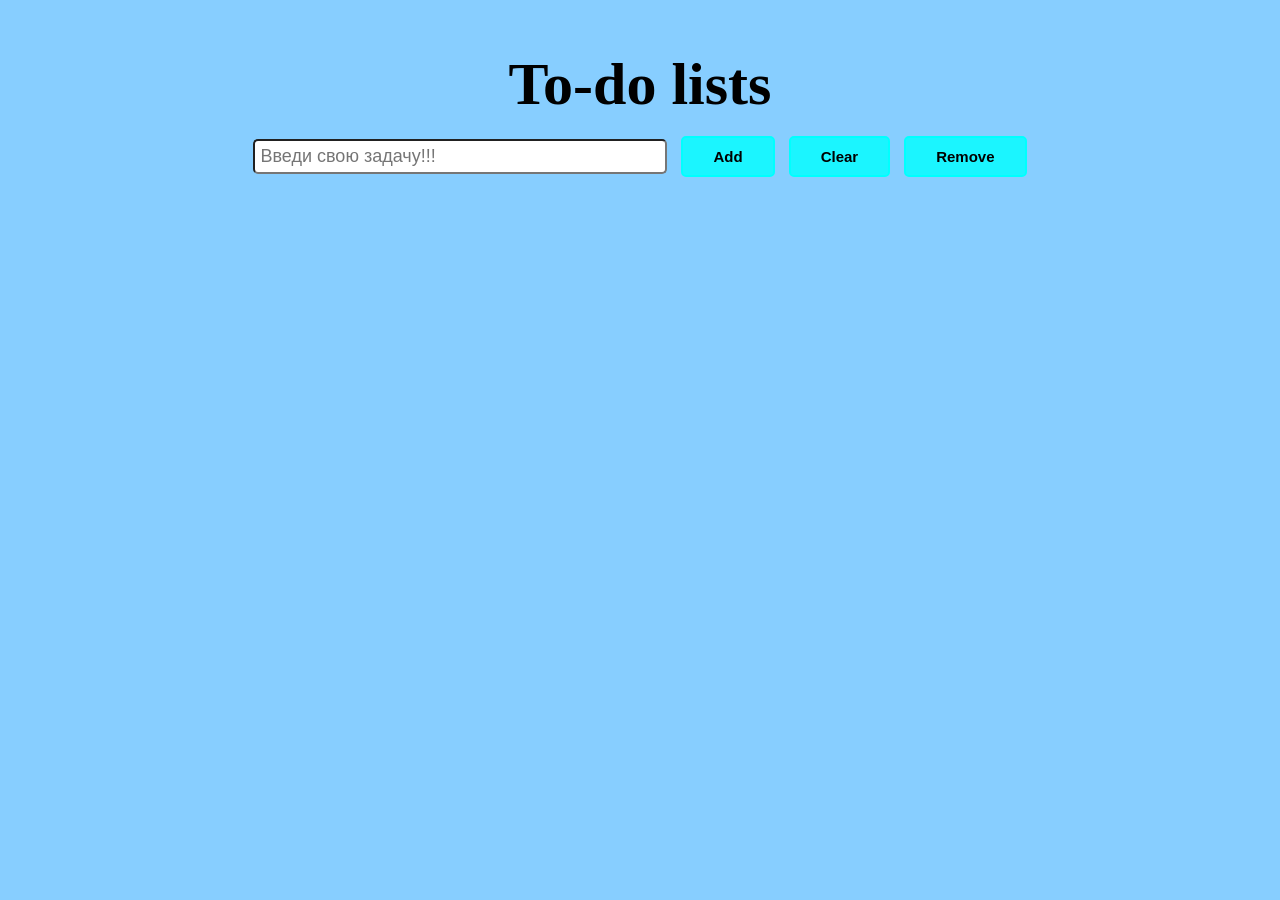
<file: index.html>
<!DOCTYPE html>
<html>
  <head>
    <title>10.0</title>
    <link rel = "stylesheet" type = "text/css" href = "style.css" />
    <script src="script.js"></script>
  </head>

  <body>
    <div class="main-section">
      <div class="main-elements-control">
        <h1>To-do lists</h1>
        <div>
          <input type="text" id='add-task' maxlength="40" placeholder="Введи свою задачу!!!">
          <button onclick="onClickButton()" class="main-btn">Add</button>
          <button onclick="onClearButton()" class="main-btn">Clear</button>
          <button onclick="onDeleteKey()" class="main-btn">Remove</button>
        </div>
      </div>

      <div id="content-page"></div>
      <div id="content-page_yes"></div>
    </div>
  </body>
</html>
</file>
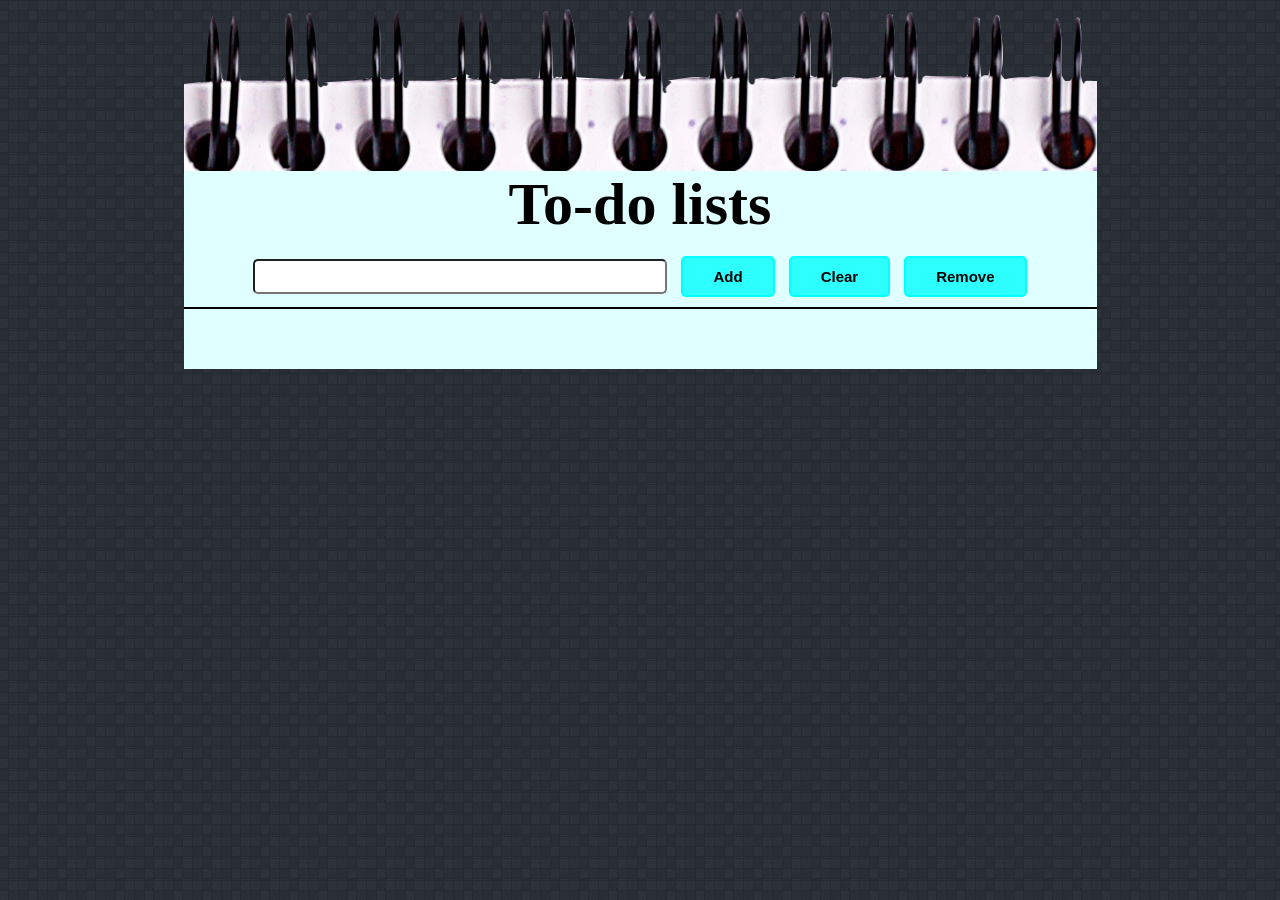
<file: src/index.html>
<!DOCTYPE html>
<html>
  <head>
    <title>10.0</title>
    <link rel = "stylesheet" type = "text/css" href = "style.css" />
    <script src="script.js"></script>
  </head>

  <body>
    <div class="main-section">
      <div class="main-section-img">
        <img src="img/main-img.png" alt="main-image">
      </div>
      <div class="main-elements-control">
        <h1>To-do lists</h1>
        <div>
          <input type="text" id='add-task' maxlength="40">
          <button onclick="onClickButton()" class="main-btn">Add</button>
          <button onclick="onClearButton()" class="main-btn">Clear</button>
          <button onclick="onDeleteKey()" class="main-btn">Remove</button>
        </div>
      </div>

      <div id="content-page"></div>
      <div id="content-page_yes"></div>
    </div>
  </body>
</html>
</file>
<file: style.css>
* {
  margin: 0;
  padding: 0;
}

body {
  padding: 50px;
  background: #87CEFF;
}

.main-elements-control h1{
  font-size: 60px;
}

.main-elements-control #add-task {
  width: 400px;
  margin-top: 20px;
  padding: 5px;
  border-radius: 5px;
  font-size: 18px;
}

.main-elements-control #add-task:focus {
  outline: none;
  border: 2px solid blue;
  background: linear-gradient(to top, #00ffff 0%, #ffffff 95%);
  font-weight: 900;
}

.main-btn {
  padding: 10px 30px;
  background: rgba(0,255,255, 0.8);
  border-radius: 5px;
  border: 2px solid#00ffff;
  cursor: pointer;
  margin-left: 10px;
  font-size: 15px;
  font-weight: 900;
}

.main-btn:hover {
  box-shadow: inset 0px 0px 10px rgba(0,0,0,0.5);
}

.main-btn:focus {
  outline: none;
}

.main-section {
  text-align: center;
}

#content-page{
  margin-top: 50px;
}

.task-container {
  display: flex;
  justify-content: start;
  align-items: center;
  width: 900px;
  margin: 0 auto;
  margin-top: 30px;
  padding: 10px 10px;
  background: #AFEEEE;
  border-radius: 5px;
  box-shadow: 0 0 10px rgba(0,0,0,0.5); 
}

.text-task {
  font-size: 40px;
  color: black;
  margin-left: 8px;
}

.done-text {
  color: rgba(0, 0, 0, 0.3);
  text-decoration: line-through;
}

.edit {
  width: 30px;
  height: 30px;
  margin-left: 10px;
  cursor: pointer;
}

.inputText {
  width: 400px;
  padding: 5px;
  border-radius: 5px;
  font-size: 18px;
  margin-left: 10px;
  font-weight: 900;
}

.inputText:focus {
  outline: none;
  border: 2px solid blue;
  background: linear-gradient(to top, #00ffff 0%, #ffffff 95%);
}

.checkbox {
  width: 20px;
  height: 20px;
  margin-right: 10px;
  cursor: pointer;
}
</file>
<file: src/style.css>
* {
  margin: 0;
  padding: 0;
}

body {
  padding: 10px;
  background-image: url(../src/img/body-bg.png);
}

.main-section {
  width: 913px;
  min-height: 100px;
  background: #E0FFFF;
  margin: 160px auto; 
  padding-bottom: 30px;
}

.main-section-img {
  position: absolute;
  top: 0;
}

.main-elements-control {
  border-bottom: 2px solid black;
  padding-bottom: 10px;
}

.main-elements-control h1{
  font-size: 60px;
}

.main-elements-control #add-task {
  width: 400px;
  margin-top: 20px;
  padding: 5px;
  border-radius: 5px;
  font-size: 18px;
}

.main-elements-control #add-task:focus {
  outline: none;
  border: 2px solid blue;
  background: linear-gradient(to top, #00ffff 0%, #ffffff 95%);
  font-weight: 900;
}

.main-btn {
  padding: 10px 30px;
  background: rgba(0,255,255, 0.8);
  border-radius: 5px;
  border: 2px solid#00ffff;
  cursor: pointer;
  margin-left: 10px;
  font-size: 15px;
  font-weight: 900;
}

.main-btn:hover {
  box-shadow: inset 0px 0px 10px rgba(0,0,0,0.5);
}

.main-btn:focus {
  outline: none;
}

.main-section {
  text-align: center;
}

#content-page{
  margin-top: 30px;
}

.task-container {
  position: relative;
  display: flex;
  justify-content: start;
  align-items: center;
  width: 893px;
  margin: 0 auto;
  margin-top: 30px;
  padding: 10px 10px;
  /* background: #AFEEEE; */
  box-shadow: 0 0 10px rgba(0,0,0,0.5); 
  border-top: 1px solid #00ffff;
  border-bottom: 1px solid #00ffff;
}

.text-task {
  font-size: 40px;
  color: black;
  margin-left: 8px;
}

.done-text {
  color: rgba(0, 0, 0, 0.3);
  text-decoration: line-through;
}

.edit {
  width: 30px;
  height: 30px;
  margin-left: 10px;
  cursor: pointer;
}

.inputText {
  width: 400px;
  padding: 5px;
  border-radius: 5px;
  font-size: 18px;
  margin-left: 10px;
  font-weight: 900;
}

.inputText:focus {
  outline: none;
  border: 2px solid blue;
  background: linear-gradient(to top, #00ffff 0%, #ffffff 95%);
}

.checkbox {
  width: 20px;
  height: 20px;
  margin-right: 20px;
  cursor: pointer;
}

.checkbox::after {
  content: "";
  position: absolute;
  top: 0;
  margin-left: 30px;
  border-color: #00ffff;
  border-style: solid;
  border-width: 1px;
  height: 100%;

}
</file>
